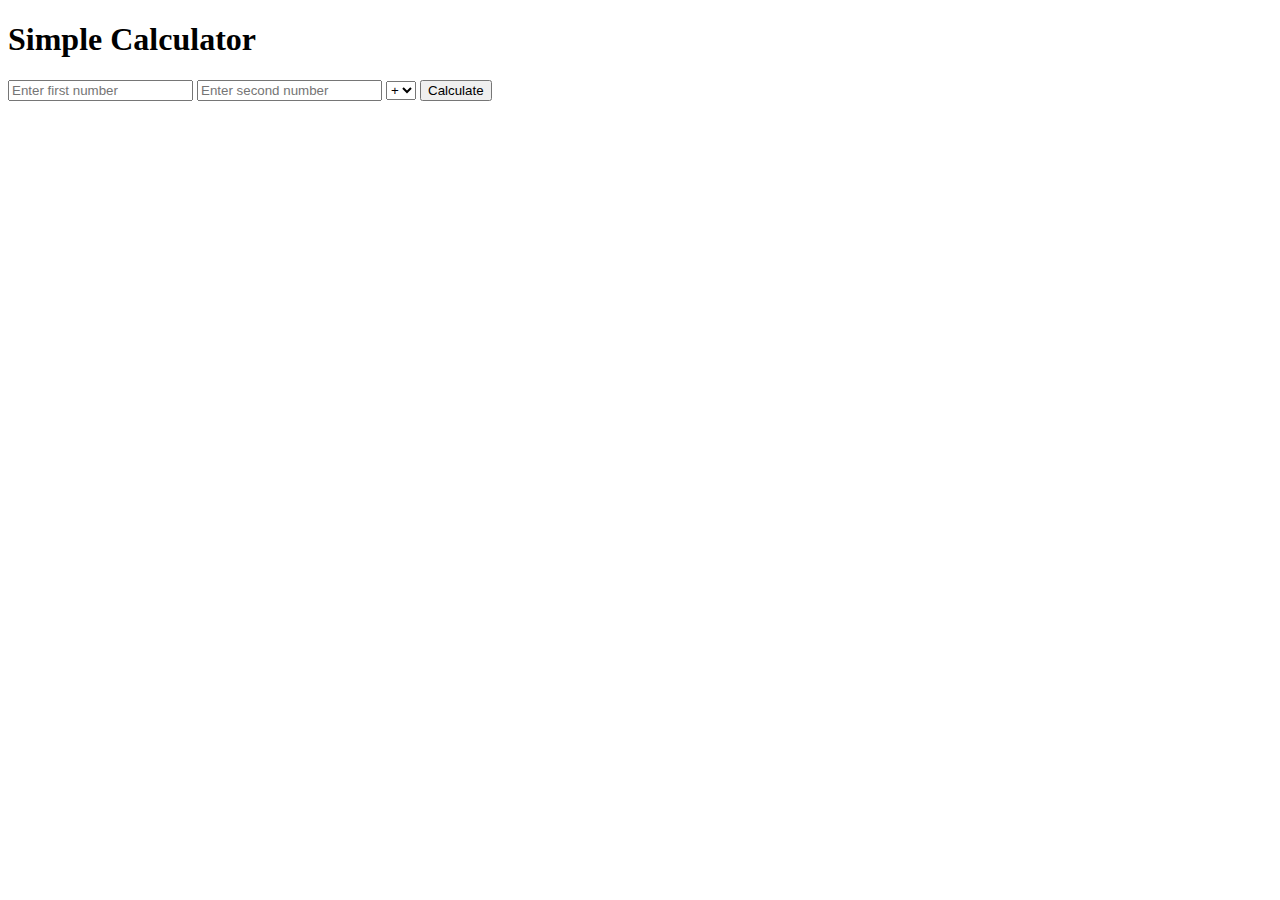
<file: project1/index.html>
<!DOCTYPE html>
<html lang="en">
<head>
    <meta charset="UTF-8">
    <meta name="viewport" content="width=device-width, initial-scale=1.0">
    <title>Simple Calculator</title>
</head>
<body>
    <h1>Simple Calculator</h1>
    <input type="number" id="num1" placeholder="Enter first number">
    <input type="number" id="num2" placeholder="Enter second number">
    <select id="operator">
        <option value="add">+</option>
        <option value="subtract">-</option>
        <option value="multiply">*</option>
        <option value="divide">/</option>
    </select>
    <button onclick="calculate()">Calculate</button>
    <p id="result"></p>
    <script src="script.js"></script>
</body>
</html>
</file>
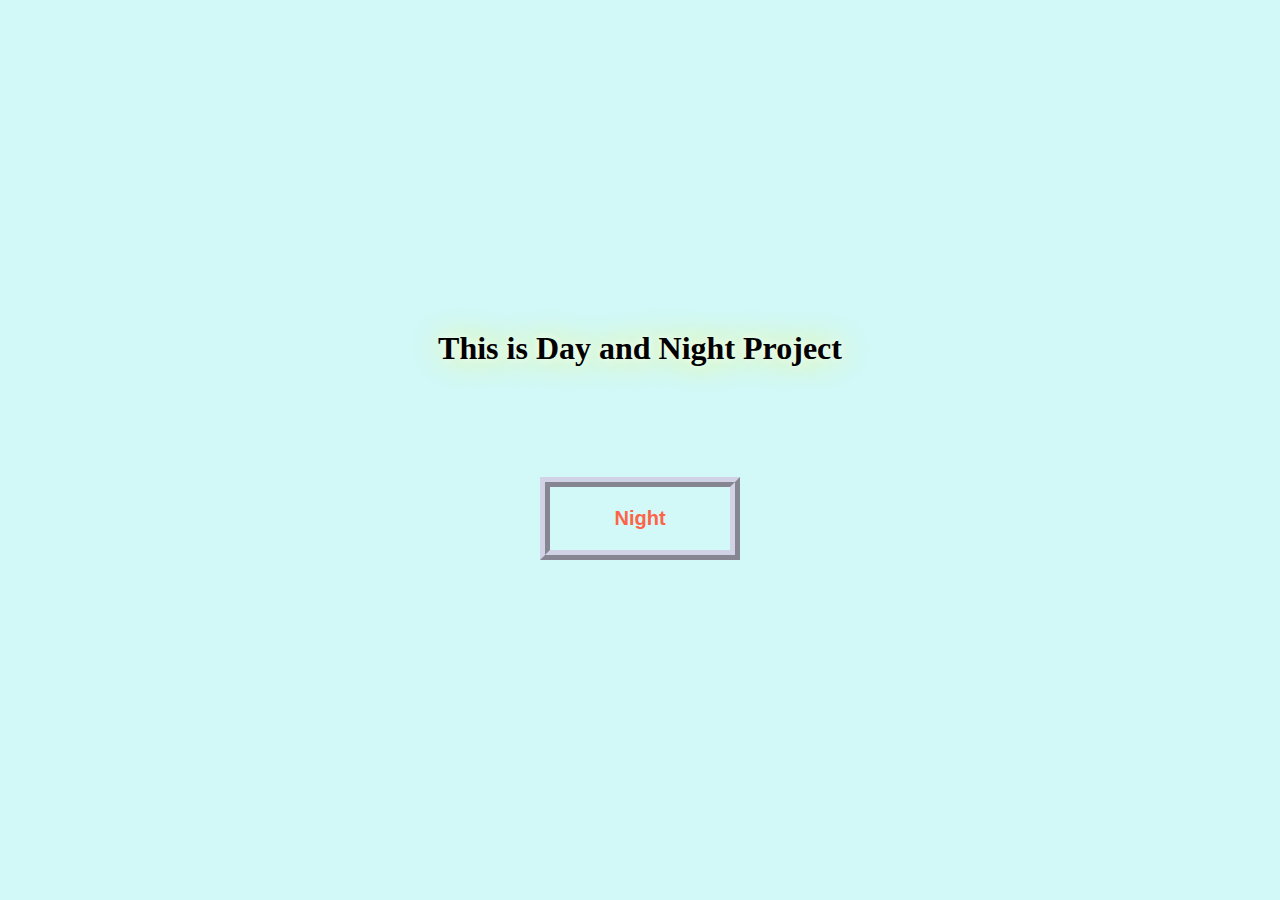
<file: project3/index.html>
<!DOCTYPE html>
<html lang="en">
<head>
    <meta charset="UTF-8">
    <meta name="viewport" content="width=device-width, initial-scale=1.0">
    <link rel="stylesheet" href="style.css">
    <title>Document</title>
</head>
<body id="mode">
    <h1>This is Day and Night Project</h1>
    <div>
        <!-- <button onclick="night()">Night</button>
        <button onclick="day()">Day</button> -->
        <button onclick="changeMode()" id = "textChange">Night</button>
    </div>
    <script src="script.js"></script>
</body>
</html>
</file>
<file: project3/style.css>
*{
    margin: 0;
    padding: 0;
    box-sizing: border-box;
}

h1{
    text-shadow: 0 0 10px white, 0 0 30px rgb(240, 248, 82);
}

#mode{
    background-color: #d2f8f8;
    display: flex;
    flex-direction: column;
    justify-content: center;
    align-items: center;
    height: 100vh;
    gap: 100px;
    text-align: center;
}

div button{
    padding: 20px;
    font-size: 20px;
    font-weight: bolder;
    background: transparent;
    border:  10px ridge rgb(210, 210, 231);
    margin: 10px;
    width: 200px;
    color: tomato;
}

div button:hover{
    cursor: pointer;
}
</file>
